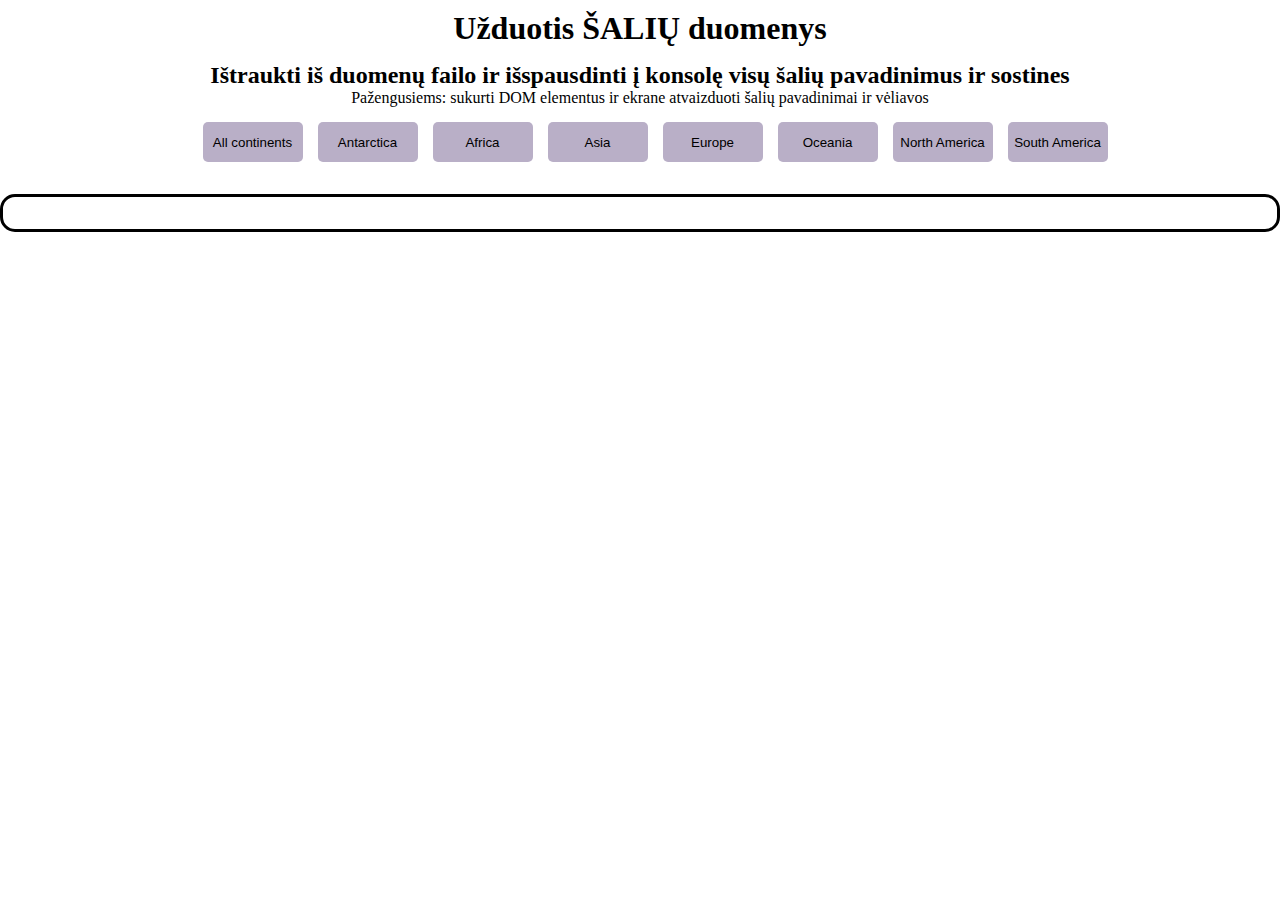
<file: index.html>
<!DOCTYPE html>
<html lang="en">
<head>
    <meta charset="UTF-8">
    <meta http-equiv="X-UA-Compatible" content="IE=edge">
    <meta name="viewport" content="width=device-width, initial-scale=1.0">
    <title>countries</title>
    <link rel="stylesheet" href="style.css">
</head>
<body>
    <h1>Užduotis ŠALIŲ duomenys</h1>
    <h2>Ištraukti iš duomenų failo ir išspausdinti į konsolę visų šalių pavadinimus ir sostines</h2>
    <p>Pažengusiems: sukurti DOM elementus ir ekrane atvaizduoti šalių pavadinimai ir vėliavos</p>
    <script type="module" src="./js.js"></script>
    <div class="btn-container">
        <button class="btn-all">All continents</button>
        <button class="btn-antarctica">Antarctica</button>
        <button class="btn-afr">Africa</button>
        <button class="btn-asia">Asia</button>
        <button class="btn-eu">Europe</button>
        <button class="btn-oce">Oceania</button>
        <button class="btn-na">North America</button>
        <button class="btn-sa">South America</button>
    </div>
    <div class="container"></div>
</body>
</html>
</file>
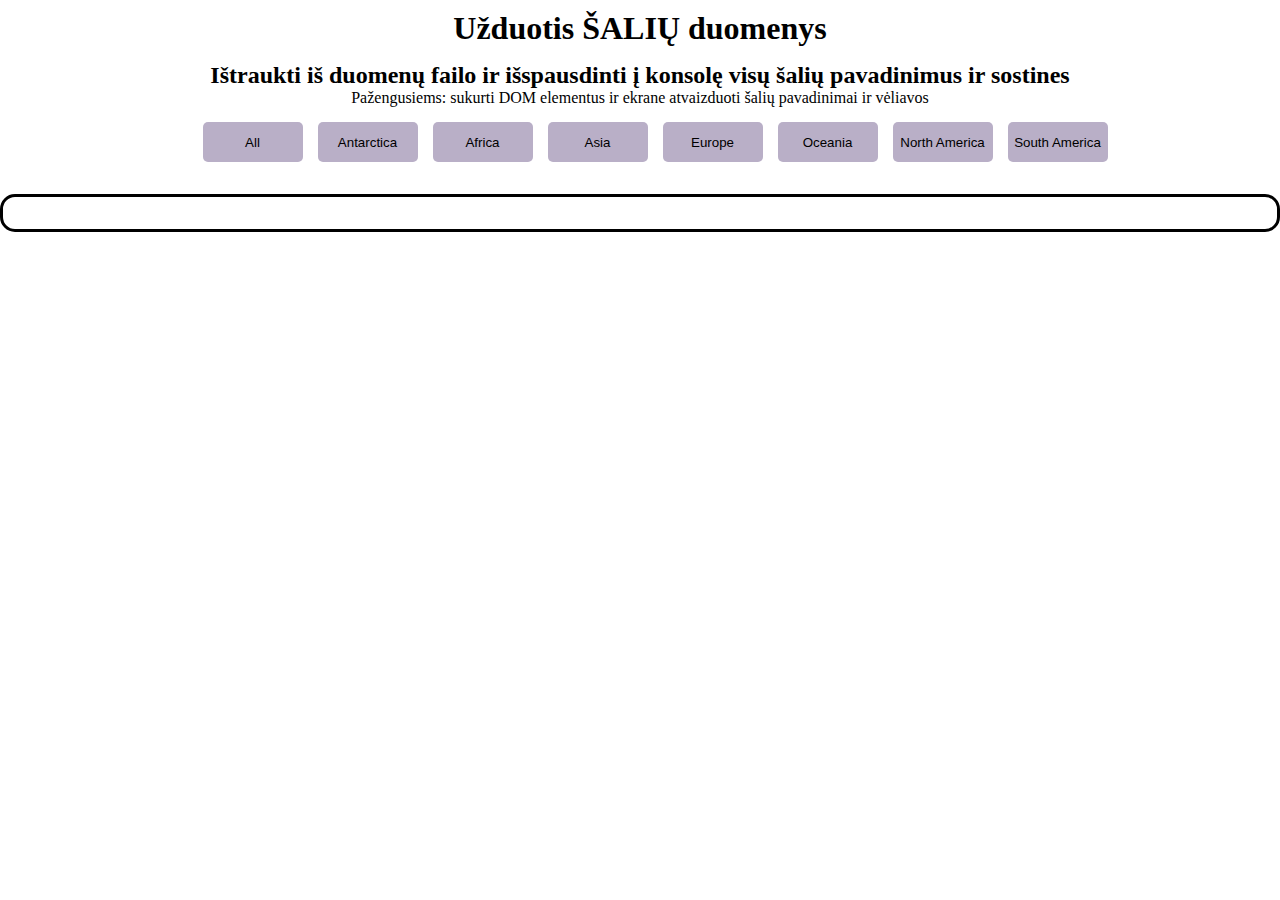
<file: for_create_variables_and_butons/index.html>
<!DOCTYPE html>
<html lang="en">
<head>
    <meta charset="UTF-8">
    <meta http-equiv="X-UA-Compatible" content="IE=edge">
    <meta name="viewport" content="width=device-width, initial-scale=1.0">
    <title>countries</title>
    <link rel="stylesheet" href="style.css">
</head>
<body>
    <h1>Užduotis ŠALIŲ duomenys</h1>
    <h2>Ištraukti iš duomenų failo ir išspausdinti į konsolę visų šalių pavadinimus ir sostines</h2>
    <p>Pažengusiems: sukurti DOM elementus ir ekrane atvaizduoti šalių pavadinimai ir vėliavos</p>
    <script type="module" src="./js.js"></script>
</body>
</html>
</file>
<file: style.css>
*{
    margin: 0;
    padding: 0;
    box-sizing: border-box;
    overflow-x: hidden;
}


img{
    max-width: 100%;
    max-height: 80%;
}

div{
    position: relative;
    border-style: solid;
    gap: 15px;
    width: 250px;
    height: 410px;
    border-radius: 15px;
}

h1{
    margin-top: 10px;
    text-align: center;
}

h2{
    margin-top: 15px;
    text-align: center;
}

h3{
    text-align: center;
}

p{
    text-align: center;
}

.cont{
    position: absolute;
    top: 0;
    right: 5px;
}

.container{
    display: flex;
    flex-wrap: wrap;
    justify-content: center;
    width: 100%;
    height: 100%;
    padding: 1rem;
    margin-top: 2rem;
}

.btn-container{
    display: flex;
    border: none;
    width: 100%;
    height: 40px;
    justify-content: center;
    margin: 15px;
}

button{
    justify-content: center;
    height: 40px;
    width: 100px;
    border-radius: 5px;
    text-align: center;
    cursor: pointer;
    border: none;
    background-color: #b9afc7;
}
</file>
<file: for_create_variables_and_butons/style.css>
*{
    margin: 0;
    padding: 0;
    box-sizing: border-box;
    overflow-x: hidden;
}


img{
    max-width: 100%;
    max-height: 80%;
}

div{
    position: relative;
    border-style: solid;
    gap: 15px;
    width: 250px;
    height: 410px;
    border-radius: 15px;
}

h1{
    margin-top: 10px;
    text-align: center;
}

h2{
    margin-top: 15px;
    text-align: center;
}

h3{
    text-align: center;
}

p{
    text-align: center;
}

.cont{
    position: absolute;
    top: 0;
    right: 5px;
}

.container{
    display: flex;
    flex-wrap: wrap;
    justify-content: center;
    width: 100%;
    height: 100%;
    padding: 1rem;
    margin-top: 2rem;
}

.btn-container{
    display: flex;
    border: none;
    width: 100%;
    height: 40px;
    justify-content: center;
    margin: 15px;
}

button{
    justify-content: center;
    height: 40px;
    width: 100px;
    border-radius: 5px;
    text-align: center;
    cursor: pointer;
    border: none;
    background-color: #b9afc7;
}
</file>
